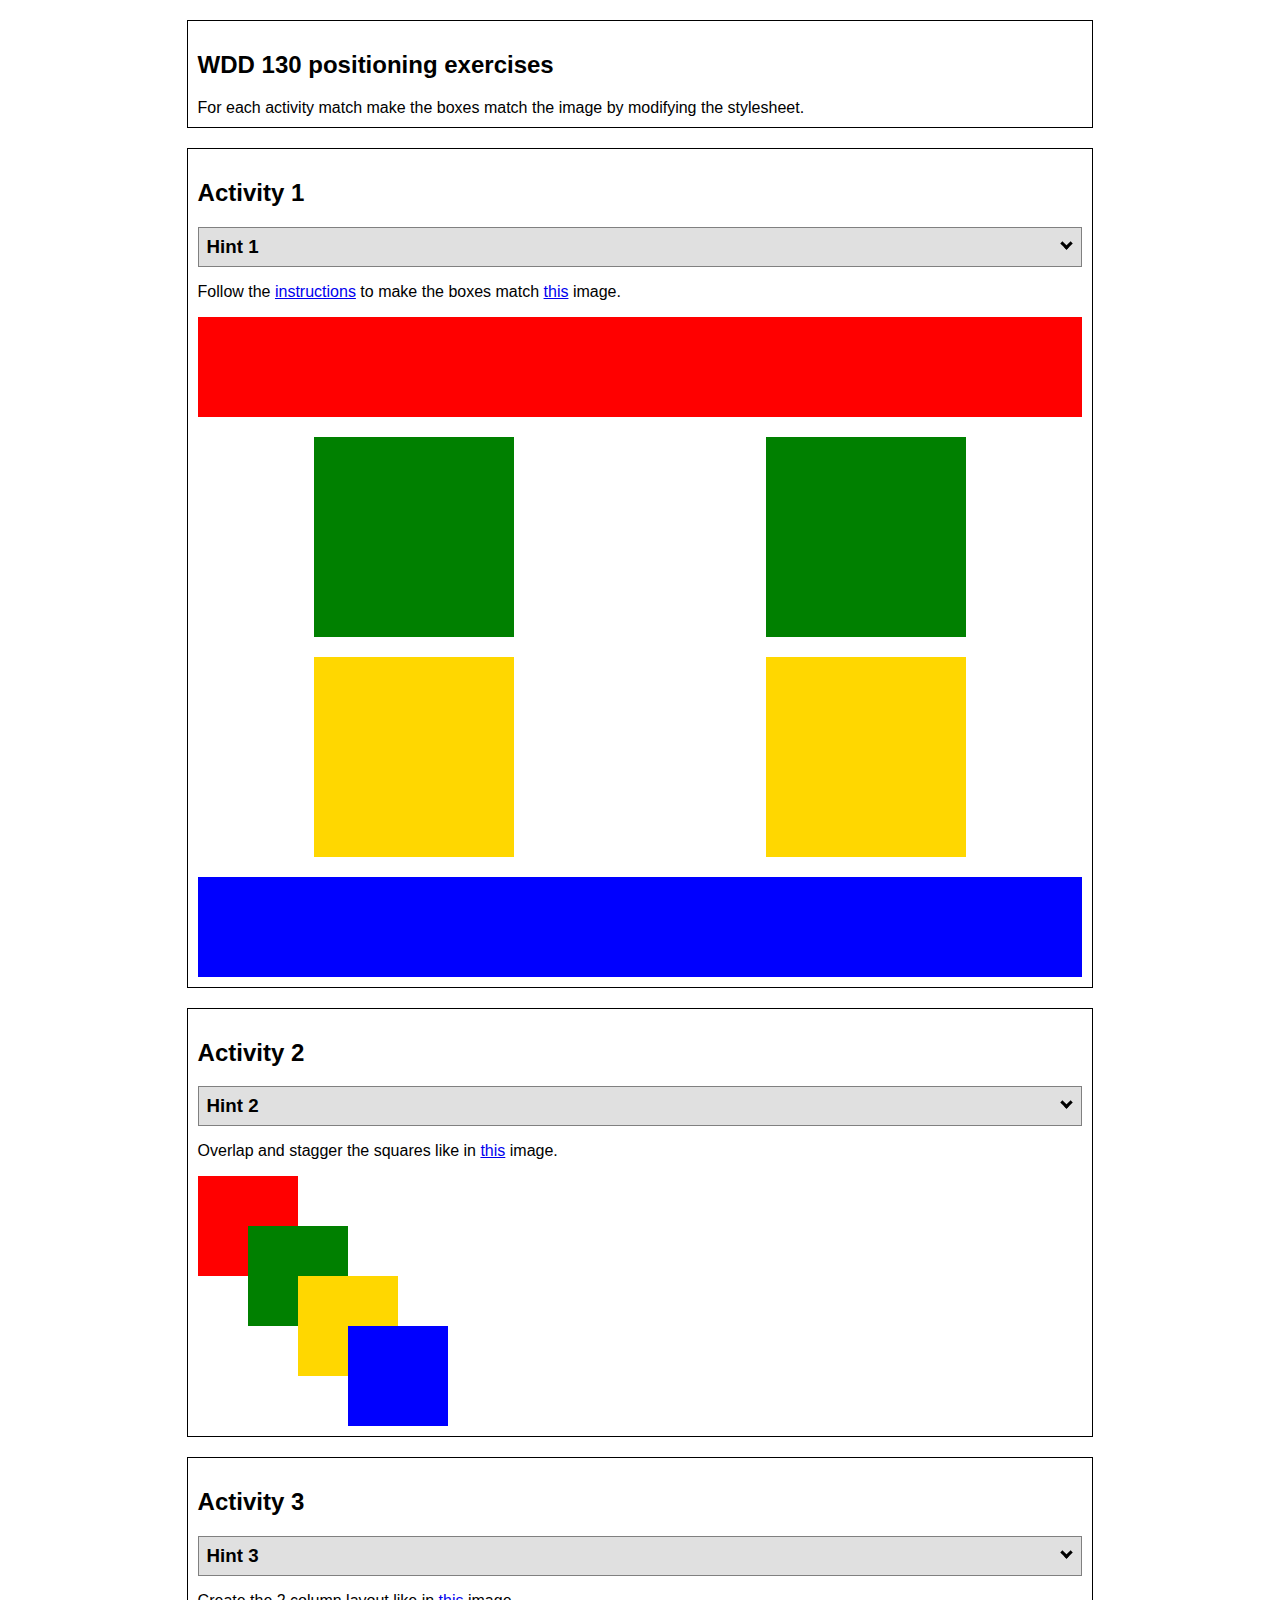
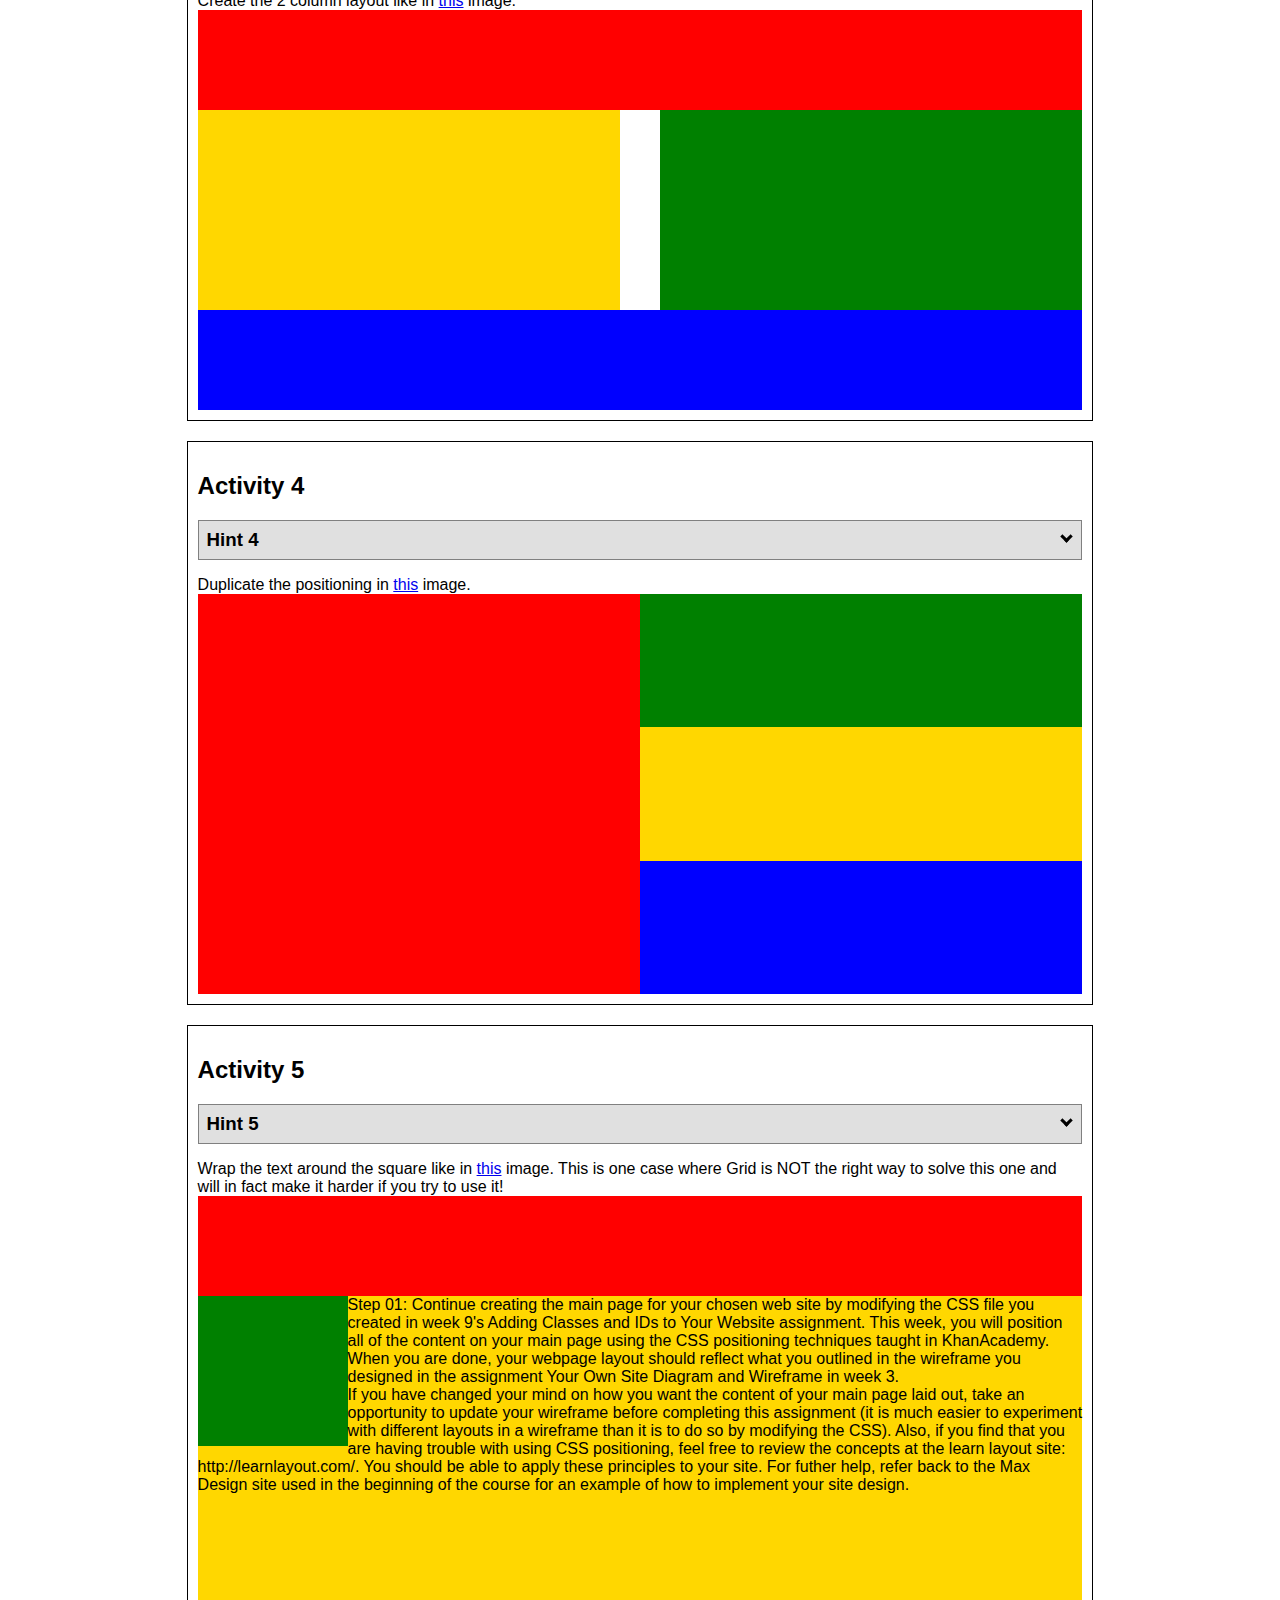
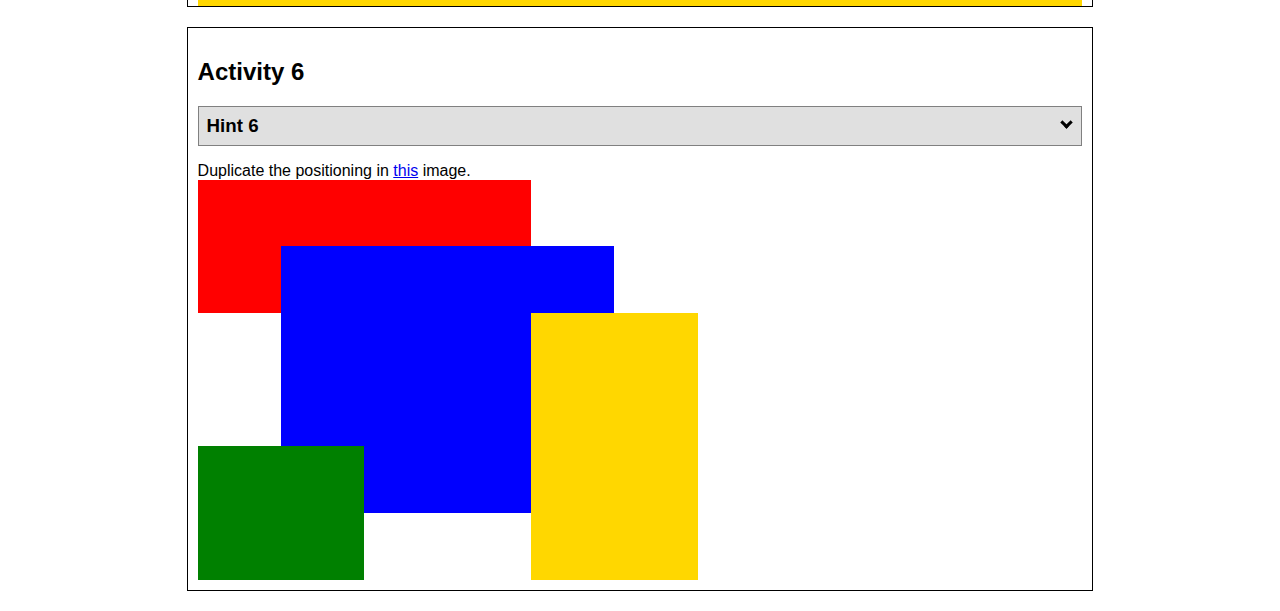
<file: positioning.html>
<!DOCTYPE html>
<html lang="en">
  <head>
    <!-- HTML - Name: positioning.html -->
    <title>Positioning Activity</title>
    <link rel="stylesheet" type="text/css" href="positionstyles.css" />
  </head>
  <body>
    <div class="activity">
      <h2>WDD 130 positioning exercises</h2>
      For each activity match make the boxes match the image by modifying the stylesheet.</div>
    <div class="activity">
      <h2>Activity 1</h2>
      <section class="hint"><input type="checkbox" ><i></i> <h3>Hint 1</h3><div><p>Check out the <a href="https://byui-wdd.github.io/wdd130/activities/w06-css-positioning.html" target="_blank">activity instructions</a> in Ilearn!</p></div></section>
      <p>Follow the <a href="https://byui-wdd.github.io/wdd130/activities/w06-css-positioning.html" target="_blank">instructions</a> to make the boxes match  <a href="https://byui-wdd.github.io/wdd130/images/example1.png" target="_blank">this</a> image.</p>
      <div class="content1" >
        <div class="red1" ></div>
        <div class="green1" ></div>
        <div class="green1" ></div>
        <div class="yellow1"></div>
        <div class="yellow1"></div>
        <div class="blue1"></div>
      </div>
    </div>
    <div class="activity">
      <h2>Activity 2</h2>
      <section class="hint"><input type="checkbox" > <h3>Hint 2</h3><i></i><div>
      <ul>
      <li>grid-template-columns: 50px 50px 50px 50px 50px </li></ul></div></section>
      <p>Overlap and stagger the squares like in <a href="https://byui-wdd.github.io/wdd130/images/example2.png" target="_blank">this</a> image.</p>
      <div class="content2" >
        <div class="red2" ></div>
        <div class="green2" ></div>
        <div class="yellow2"></div>
        <div class="blue2"></div>
      </div>
    </div>
    <div class="activity">
      <h2>Activity 3</h2>
      <section class="hint"><input type="checkbox" > <h3>Hint 3</h3><i></i><div><p>This one is going to be best solved with CSS Grid. Remember to make the boxes the right width first...then start moving them around. </p><h4>Properties used:</h4><ul><li>display:grid;</li><li>grid-template-columns:</li><li>grid-column-gap:</li>
        <li>grid-column:</li>  </ul></div></section>
      Create the 2 column layout like in <a href="https://byui-wdd.github.io/wdd130/images/example3.png" target="_blank">this</a>  image.
      <div class="content3" >
        <div class="red3" ></div>
        <div class="green3" ></div>
        <div class="yellow3"></div>
        <div class="blue3"></div>
      </div>
    </div>
    <div class="activity">
      <h2>Activity 4</h2>
      <section class="hint"><input type="checkbox" > <h3>Hint 4</h3><i></i><div><p>For the others we have been primarily concerned with width. For this one you will need to adjust height as well. </p><h4>Properties used:</h4><ul><li>display:grid;</li><li>grid-template-columns:</li><li>grid-row:</li></ul></div></section>
      Duplicate the positioning in <a href="https://byui-wdd.github.io/wdd130/images/example4.png" target="_blank">this</a> image. 
      <div class="content4" >
        <div class="red4" ></div>
        <div class="green4" ></div>
        <div class="yellow4"></div>
        <div class="blue4"></div>
      </div> 
    </div>

    <div class="activity">
      <h2>Activity 5</h2>
      <section class="hint"><input type="checkbox" > <h3>Hint 5</h3><i></i><div><p>Grid is <strong>not</strong> the right way to do this.  In fact there is only one way to really do that...and that is with float. Remember that we float the thing we want the text to wrap around.  Also remember to start by making all the shapes the right size and shape.</p><h4>Properties used:</h4><ul><li>float: left;</li></ul></div></section>
      Wrap the text around the square like in <a href="https://byui-wdd.github.io/wdd130/images/example5.png" target="_blank">this</a> image. This is one case where Grid is NOT the right way to solve this one and will in fact make it harder if you try to use it!
      <div class="content5" >
        <div class="red5" ></div>
        <div class="green5" ></div>
        <div class="yellow5">Step 01: Continue creating the main page for your chosen web site by modifying the CSS file you created in week 9's Adding Classes and IDs to Your Website assignment. This week, you will position all of the content on your main page using the CSS positioning techniques taught in KhanAcademy. When you are done, your webpage layout should reflect what you outlined in the wireframe you designed in the assignment Your Own Site Diagram and Wireframe in week 3. <br />
          If you have changed your mind on how you want the content of your main page laid out, take an opportunity to update your wireframe before completing this assignment (it is much easier to experiment with different layouts in a wireframe than it is to do so by modifying the CSS). Also, if you find that you are having trouble with using CSS positioning, feel free to review the concepts at the learn layout site: http://learnlayout.com/. You should be able to apply these principles to your site. For futher help, refer back to the Max Design site used in the beginning of the course for an example of how to implement your site design.</div>
        <div class="blue5"></div>
      </div>
    </div>
    <div class="activity">
      <h2>Activity 6</h2>
      <section class="hint"><input type="checkbox" > <h3>Hint 6</h3><i></i><div><p>This one is all about visualizing the grid behind the layout. If you are having a hard time doing that first: all the sizes are even multiples of 100, and second here is another example with the lines drawn: <a href="https://byui-wdd.github.io/wdd130/images/example6-hint.png" target="_blank">example 6 with lines</a>. For this one you will find it easiest if you use px for the column width. You can also use <kbd>z-index</kbd> to control the element layering.    </p><h4>Properties used:</h4><ul><li>display:grid;</li><li>grid-template-columns:</li><li>grid-column:</li><li>grid-row:</li><li><a href="https://www.w3schools.com/cssref/pr_pos_z-index.asp" target="_blank">z-index:</a></li></ul></div></section>
      Duplicate the positioning in <a href="https://byui-wdd.github.io/wdd130/images/example6.png" target="_blank">this</a> image.
      <div class="content6" >
        <div class="red6" ></div>
        <div class="green6" ></div>
        <div class="yellow6"></div>
        <div class="blue6"></div>
      </div>
    </div>
  </body>
</html>
</file>
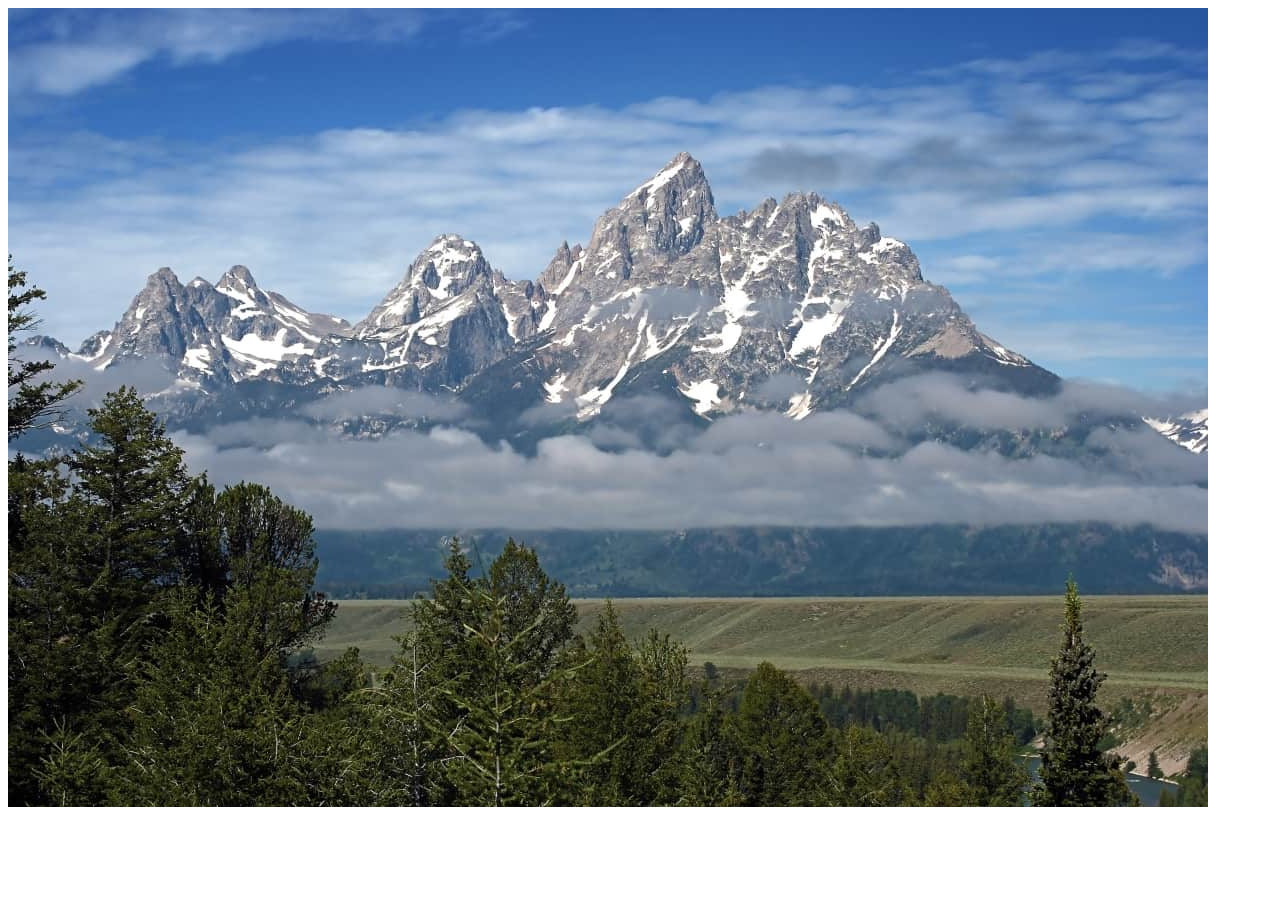
<file: wwr/iceChallange.html>
<!DOCTYPE html>
<html lang="en">
<head>
    <meta charset="UTF-8">
    <meta http-equiv="X-UA-Compatible" content="IE=edge">
    <meta name="viewport" content="width=device-width, initial-scale=1.0">
    <title>image optimization</title>
</head>
<body>
   
   <img src="./images/Optimized-w08_teton_mountains-min.jpg" alt="">
</body>
</html>
</file>
<file: positionstyles.css>
/* CSS - Name: "positionstyles.css" */
/* Activity 1 styles */
.content1 {
  /* This is the parent of the activity 1 boxes. */
  display:grid;
  grid-template-columns: 1fr 1fr;
  justify-items: center;
  justify-content: center;
  align-content: center;
  gap: 20px;
}
.red1 { 
  width: 100%; 
  height: 100px; 
  background-color: red; 
  grid-column: 1/3;
  
} 
.green1 {
  width: 200px; 
  height: 200px; 
  background-color: green; 

} 
.yellow1 {
  width: 200px; 
  height: 200px; 
  background-color: gold; 
} 
.blue1 {
  width: 100%; 
  height: 100px; 
  background-color: blue;
  grid-column: 1/3; 
  
} 
/* Activity 2 styles */ 
.content2 {
  /* This is the parent of the activity 2 boxes. */
  display:grid;
  grid-template-columns: 50px 50px 50px 50px 50px;
  grid-template-rows: 50px 50px 50px 50px 50px;
  
}
.red2 {
  grid-column: 1/3;
  width: 100px; 
  height: 100px; 
  background-color: red; 
} 
.green2 { 
  grid-column: 2/4;
  width: 100px; 
  height: 100px; 
  background-color: green; 
} 
.yellow2 {
  grid-column: 3/5;
  width: 100px; 
  height: 100px; 
  background-color: gold; 
} 
.blue2 {
  grid-column: 4/6;
  width: 100px; 
  height: 100px; 
  background-color: blue; 
} 
/* Activity 3 styles */ 
.content3 {
  /* This is the parent of the activity 3 boxes. */
  display: grid;  
  grid-template-columns: 2fr 40px 2fr;
  grid-template-rows: 1fr 2fr 1fr;
  
}
.red3 {
  grid-column: 1/4;
  width: 100%; 
  height: 100px; 
  background-color: red; 
} 
.green3 {
  grid-column:3/4;
  grid-row: 2/3;
  width: 100%; 
  height: 100%; 
  background-color: green;
} 
.yellow3 {
  grid-row:2/3;
  width: 100%; 
  height: 100%; 
  background-color: gold; 
} 
.blue3 {
  grid-column: 1/4;
  grid-row:3/4;
  width: 100%;
  height: 100px; 
  background-color: blue; 
} 
/* Activity 4 styles */ 
.content4 {
  /* This is the parent of the activity 4 boxes. */
  height: 400px;
  display: grid;
  grid-template-columns: 2fr 2fr;
  grid-template-rows: 1fr 1fr 1fr ;
}
.red4 {
  grid-column:1/2;
  grid-row:1/4;
  width: 100%; 
  height: 100%; 
  background-color: red; 
} 
.green4 {
  grid-column: 2/3;
  grid-row:1/2;
  width: 100%; 
  height: 100%; 
  background-color: green; 
} 
.yellow4 {
  grid-column: 2/3;
  grid-row:2/3;
  width: 100%; 
  height: 100%; 
  background-color: gold; 
} 
.blue4 {
  grid-column:2/3;
  grid-row:3/4;
  width: 100%; 
  height: 100%; 
  background-color: blue; 
} 
/* Activity 5 styles */ 
.content5 {
  /* This is the parent of the activity 5 boxes. */
   height: 400px;
   
   
}
.red5 { 
 
  width: 100%; 
  height: 100px; 
  background-color: red; 
} 
.green5 { 
  float:left;
  width: 150px; 
  height: 150px; 
  background-color: green; 
  
} 
.yellow5 {
  width: 100%; 
  height: 100%; 
  background-color: gold; 
} 
.blue5 {
  
  width: 100%; 
  height: 100px; 
  background-color: blue; 

}  

/* Activity 6 styles */ 
.content6 {
display: grid;
grid-template-columns: 1fr 1fr 1fr 1fr 1fr 1fr;
grid-template-rows: 1fr 1fr 1fr 1fr 1fr 1fr ;
height: 400px;
width:500px;
  /* This is the parent of the activity 6 boxes. */
}

.red6 {
  grid-column: 1/5;
  grid-row:1/3;
  width: 100%; 
  height: 100%; 
  background-color: red; 
} 
.green6 {
  grid-column: 1/3;
  grid-row: 5/7;
  width: 100%; 
  height: 100%; 
  background-color: green;
  z-index: 1; 
} 
.yellow6 {
  grid-column: 5/7;
  grid-row: 3/7;
  width: 100%; 
  height: 100%; 
  background-color: gold; 
  z-index: 1;
} 
.blue6 {
  grid-column: 2/6;
  grid-row: 2/6;
  width: 100%; 
  height: 100%; 
  background-color: blue; 
} 


/* Do not make any changes below here */
.activity {
  width: 70%; 
  margin: 20px auto; 
  font-family: Arial, sans-serif; 
  border: 1px solid black; 
  padding: 10px; 
  clear:both; 
  overflow: auto;
} 

.hint {
  border: 1px solid grey;
  background: #e0e0e0;
  padding: .5em;
  position: relative;
  margin: 1em 0;
}
.hint h3 {
  margin: 0;
}
.hint:hover {
  background: #d0d0d0;
}
.hint > div {
  display: none;
}

.hint input[type=checkbox] {
  position: absolute;
  width: 100%;
  height: 100%;
  opacity: 0;
  z-index: 1;
  cursor: pointer;
}

.hint input[type=checkbox]:checked ~ div {
  display: block;
}

.hint i {
  position: absolute;
  transform: translate(-6px, 0);
  margin-top: 16px;
  right: 10px;
  top: -3px;
}
.hint i:before, .hint i:after {
  content: "";
  position: absolute;
  background-color: black;
  width: 3px;
  height: 9px;
}
.hint i:before {
  transform: translate(2px, 0) rotate(45deg);
}
.hint i:after {
  transform: translate(-2px, 0) rotate(-45deg);
}

.hint input[type=checkbox]:checked ~ i:before {
  transform: translate(-2px, 0) rotate(45deg);
}
.hint input[type=checkbox]:checked ~ i:after {
  transform: translate(2px, 0) rotate(-45deg);
}
.hint a {
  position: relative;
  z-index: 1;
}
</file>
